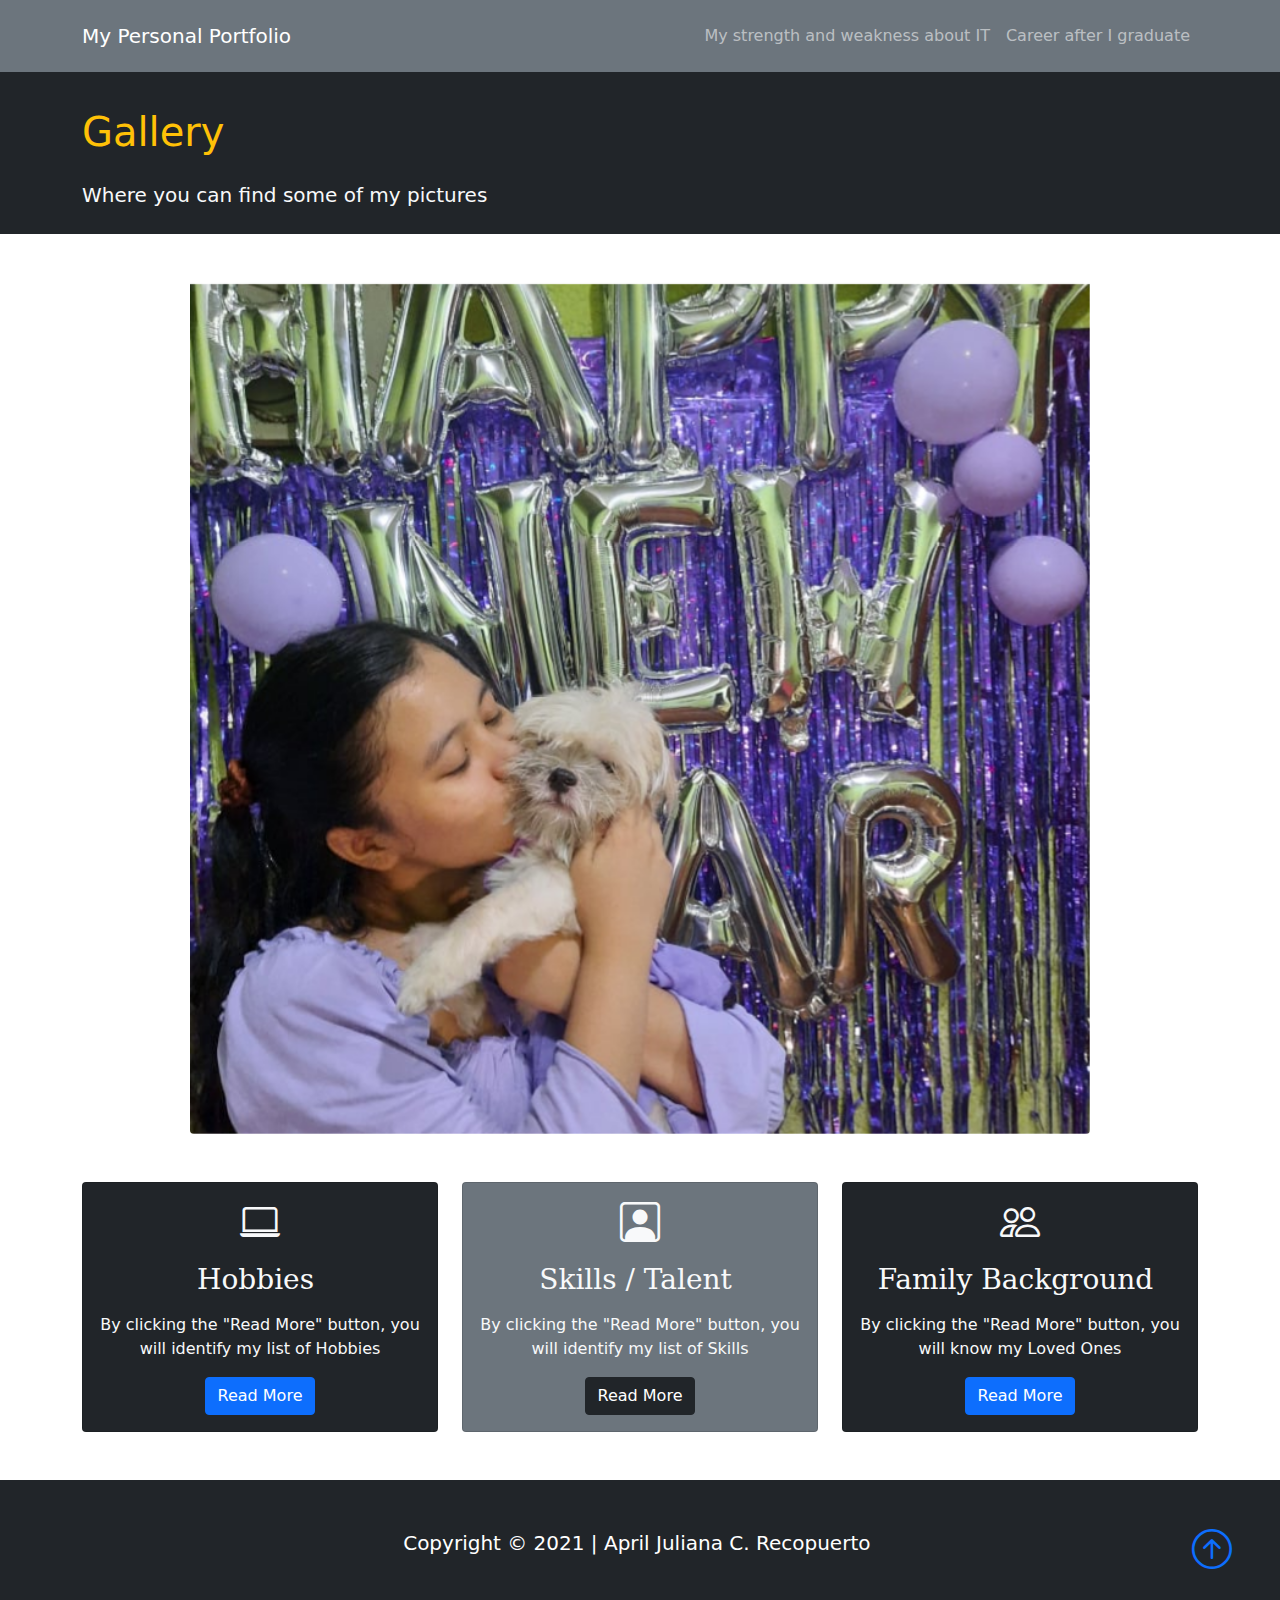
<file: gallery.html>
<!DOCTYPE html>
<html lang="en">
  <head>
	  <title> April Website</title>
    <meta charset="UTF-8" />
    <meta http-equiv="X-UA-Compatible" content="IE=edge" />
    <meta name="viewport" content="width=device-width, initial-scale=1.0" />
    <link
      href="https://cdn.jsdelivr.net/npm/bootstrap@5.0.1/dist/css/bootstrap.min.css"
      rel="stylesheet"
      integrity="sha384-+0n0xVW2eSR5OomGNYDnhzAbDsOXxcvSN1TPprVMTNDbiYZCxYbOOl7+AMvyTG2x"
      crossorigin="anonymous"
    />
    <link
      rel="stylesheet"
      href="https://cdn.jsdelivr.net/npm/bootstrap-icons@1.3.0/font/bootstrap-icons.css"
    />
    <link
      href="https://api.mapbox.com/mapbox-gl-js/v2.1.1/mapbox-gl.css"
      rel="stylesheet"
    />
    <link rel="stylesheet" href="style.css" />
    <link rel="stylesheet" href="bootstrap.css" />
  
  </head>
  <body>
    <!-- Navbar -->
    <nav class="navbar navbar-expand-lg bg-secondary navbar-dark py-3 fixed-top">
      <div class="container">
        <a href="index.html" class="navbar-brand">My Personal Portfolio</a>

        <button
          class="navbar-toggler"
          type="button"
          data-bs-toggle="collapse"
          data-bs-target="#navmenu"
        >
          <span class="navbar-toggler-icon"></span>
        </button>

        <div class="collapse navbar-collapse" id="navmenu">
          <ul class="navbar-nav ms-auto">
            <li class="nav-item">
              <a href="strength.html" class="nav-link">My strength and weakness about IT</a>
            </li>
            <li class="nav-item">
              <a href="career.html" class="nav-link">Career after I graduate</a>
            </li>
          </ul>
        </div>
      </div>
    </nav>

    <!-- Showcase -->
    <section
      class="bg-dark text-light p-5 p-lg-0 pt-lg-5 text-center text-sm-start"
    >
		
      <div class="container">
        <div class="d-sm-flex align-items-center justify-content-between">
          <div>
            <h1> <span class="text-warning"> Gallery </span></h1>
            <p class="lead my-4">
            Where you can find some of my pictures </p>   
          </div>
          
        </div>
      </div>
    </section>

     <!-- Gallery -->
 <div id="carouselExampleControls" class="carousel slide" data-ride="carousel">
  <div class="carousel-inner">
    <div class="carousel-item active">
      <img class="d-block w-100" src="1.jpg" alt="First slide">
    </div>
    <div class="carousel-item">
      <img class="d-block w-100" src="pic2.jpg" alt="Second slide">
    </div>
    <div class="carousel-item">
      <img class="d-block w-100" src="pic3.jpg" alt="Third slide">
    </div>
  </div>

    <!-- Boxes -->
    <section class="p-5">
      <div class="container">
        <div class="row text-center g-4">
          <div class="col-md">
            <div class="card bg-dark text-light">
              <div class="card-body text-center">
                <div class="h1 mb-3">
                  <i class="bi bi-laptop"></i>
                </div>
                <h3 class="card-title mb-3">Hobbies&nbsp;</h3>
                <p class="card-text">
                By clicking the "Read More" button, you will identify my list of Hobbies </p>
                <a href="hobbies.html" class="btn btn-primary">Read More</a>
              </div>
            </div>
          </div>
          <div class="col-md">
            <div class="card bg-secondary text-light">
              <div class="card-body text-center">
                <div class="h1 mb-3">
                  <i class="bi bi-person-square"></i>
                </div>
                <h3 class="card-title mb-3">Skills / Talent&nbsp;</h3>
                <p class="card-text">
                By clicking the "Read More" button, you will identify my list of Skills </p>
                <a href="skills.html" class="btn btn-dark">Read More</a>
              </div>
            </div>
          </div>
          <div class="col-md">
            <div class="card bg-dark text-light">
              <div class="card-body text-center">
                <div class="h1 mb-3">
                  <i class="bi bi-people"></i>
                </div>
                <h3 class="card-title mb-3">Family Background&nbsp;</h3>
                <p class="card-text">
                By clicking the "Read More" button, you will know my Loved Ones </p>
                <a href="family.html" class="btn btn-primary">Read More</a>
              </div>
            </div>
          </div>
        </div>
      </div>
    </section>

    
   
          
    <!-- Footer -->
    <footer class="p-5 bg-dark text-white text-center position-relative">
      <div class="container">
        <p class="lead">Copyright &copy; 2021 | April Juliana C. Recopuerto&nbsp;</p>

        <a href="#" class="position-absolute bottom-0 end-0 p-5">
          <i class="bi bi-arrow-up-circle h1"></i>
        </a>
      </div>
    </footer>
    <script
      src="https://cdn.jsdelivr.net/npm/bootstrap@5.0.1/dist/js/bootstrap.bundle.min.js"
      integrity="sha384-gtEjrD/SeCtmISkJkNUaaKMoLD0//ElJ19smozuHV6z3Iehds+3Ulb9Bn9Plx0x4"
      crossorigin="anonymous"
			 ></script>
			<script src="https://code.jquery.com/jquery-3.2.1.slim.min.js" integrity="sha384-KJ3o2DKtIkvYIK3UENzmM7KCkRr/rE9/Qpg6aAZGJwFDMVNA/GpGFF93hXpG5KkN" crossorigin="anonymous"></script>
<script src="https://cdnjs.cloudflare.com/ajax/libs/popper.js/1.12.9/umd/popper.min.js" integrity="sha384-ApNbgh9B+Y1QKtv3Rn7W3mgPxhU9K/ScQsAP7hUibX39j7fakFPskvXusvfa0b4Q" crossorigin="anonymous"></script>
<script src="https://maxcdn.bootstrapcdn.com/bootstrap/4.0.0/js/bootstrap.min.js" integrity="sha384-JZR6Spejh4U02d8jOt6vLEHfe/JQGiRRSQQxSfFWpi1MquVdAyjUar5+76PVCmYl" crossorigin="anonymous"></script>
   
  </body>
</html>
</file>
<file: style.css>
body::before {
  display: block;
  content: '';
  height: 60px;
}
.carousel-inner {
  margin: auto;
}
.carousel-item {
  position: absolute;
}
#map {
  width: 100%;
  height: 100%;
  border-radius: 10px;
}
.bg-color {
	color:#C26DBC;
	font-weight: bold;
}

body{
	margin:0;
	padding:0;
	height:100vh;
	justify-content: center;
	align-content: center;
}
.overlay {
  position: absolute;
  bottom: 0;
  height: 30%;
  width: 100%;
  opacity: 0;
  transition: .5s ease;
  background-color: rgba(192,192,192, .5);
}

.container:hover .overlay {
  opacity: 1;
}
img {
  object-fit: cover;
  width: 100%;
  height: 100%;
}
.row_images {
  margin: 1em;
  padding: 3em 0; 
}
.col {
  height: 100%;
}
.desc {
  position: absolute;
  top: 0;
  width: 100%;
  height: 100%;
  background: #212529;
  z-index: 1;
  opacity: 0;
  transition: 0.3s;
  object-fit: cover;
  display: flex;
  align-items: center;
  justify-content: center;
  text-align: center;
  color: #FFF4BD;
  font-size: 16px;
  padding-left: 10px;
  padding-right: 10px;
}
.desctitle:hover {
  opacity: 100%;
  transition: 0.3s;
}
.desc:hover {
  opacity: 100%;
  transition: 0.3s;
}
.img-container {
  height: 25em;
}

h3{
	text-align: center;
	font-weight: bold;
  font-family: "serif";
}
#strength{
	font-weight: bolder;
	font-size: 25px;
	color: #FFF4BD;
}
@media (min-width: 768px) {
  .news-input {
    width: 50%;
  }
}
.next{
  padding-right: 1400px;
}
.previous{
  padding-left: 50px;
}
.careerh{
  text-align: center;
  font-weight: bold;
  color: #7100FF;
}
.career{
  padding-top: 20px;
  padding-bottom: -5px;
}
.careerp{
  padding-top: 75px;
  padding-left: 100px;
  text-align: justify;
  font-size: 20px;
  color: hotpink;

}
.careerpic{
  height: 100vh;
}
.careerpicm{
  height: 400px;
  width: 400px;
}
#right{
  text-align: right;
  padding-right: 100px;
  height: 100%;
}
#right2{
  text-align: right;
  padding-right: 100px;
  padding-top: 50px;
  height: 100%;
}
.indexpic{
	height: 270px;
  width: 300px;
}
.seeprofile{
  font-family: sans-serif;
  font-size: 26px;
  color: white;
  font-weight: bolder;
  text-decoration: none;
}
.familypic{
  height: 300px;
  width: 300px;
}
.parentstxtbaba{
  padding-top: 50px;
}
.fatherpic{
  padding-top: 80px;
}
.siblingspic{
	height: 350px;
  width: 300px;
}
/* HOVERRR */
.content:hover {
	transform: scale(1.1);
	transition: 0.6s;
	top: 25%;
}
.seeprofile:hover{
  font-family: sans-serif;
  font-size: 26px;
  color: yellow;
  font-weight: bolder;
  text-decoration: none;
}
</file>
